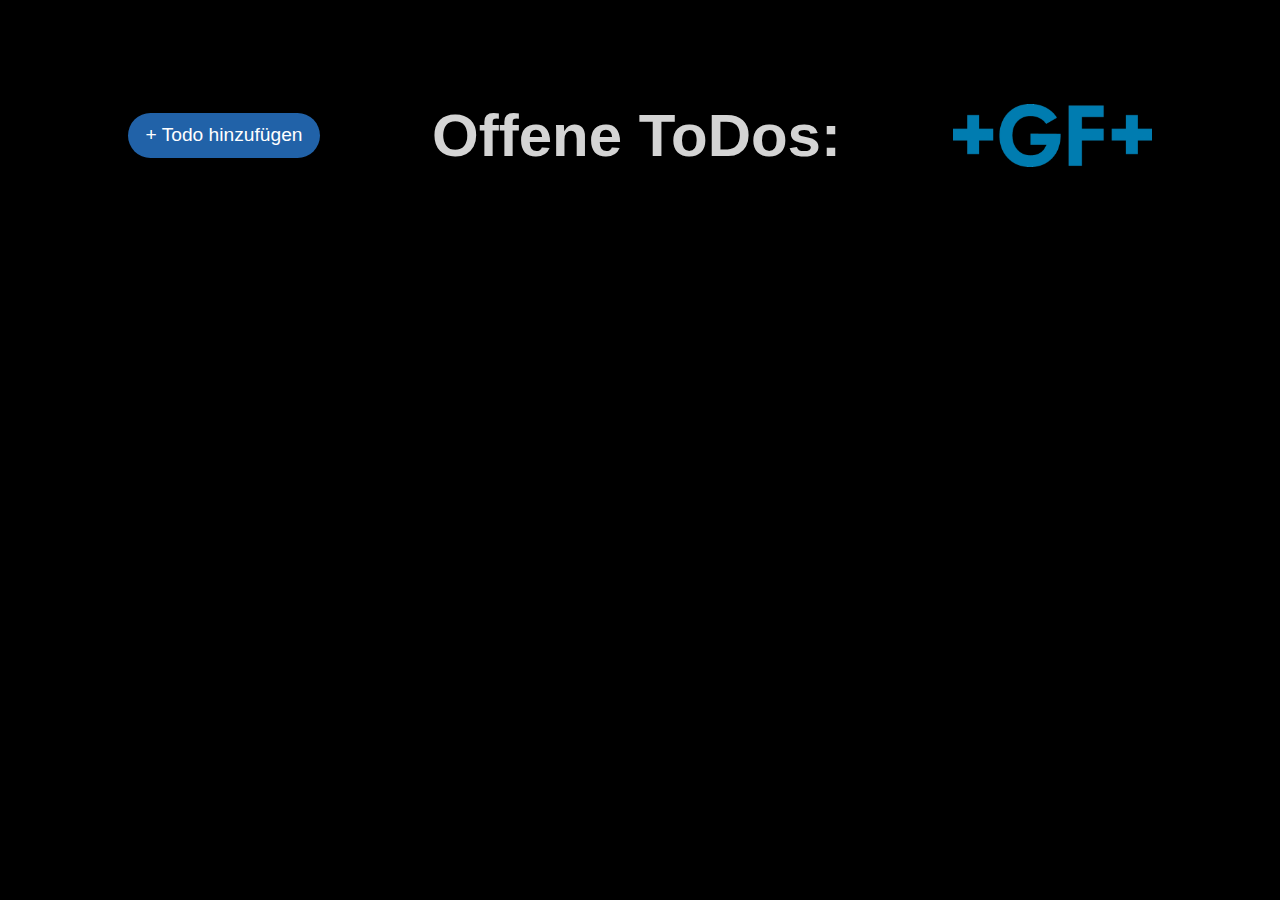
<file: index.html>
<!DOCTYPE html>
<html lang="de">
<head>
    <meta charset="UTF-8">
    <meta name="viewport" content="width=device-width, initial-scale=1.0">
    <link rel="stylesheet" href="style.css">
    <title>WS-Todo</title>
</head>
<body>
    <main id="index-site">
        <!-- * Titel -->
        <div id="titel-TodoList">
            <a href="newToDo.html" id="newItem-Btn">+ Todo hinzufügen</a> <!-- hinzufügen Button -->
            <h1>Offene ToDos:</h1> <!-- Titel -->
            <img id="logo" src="GF_Logo.png" alt="Georg Fischer Logo [ +GF+ ]"> <!-- Firmen Logo -->
        </div>
        <div id="todoContainer">
            <!-- ? Hier werden die dynamischen Todos aufgefürt -->
        </div> 
    </main>
    
    <script src="storage.js"></script>
    <script src="script.js"></script>
</body>
</html>
</file>
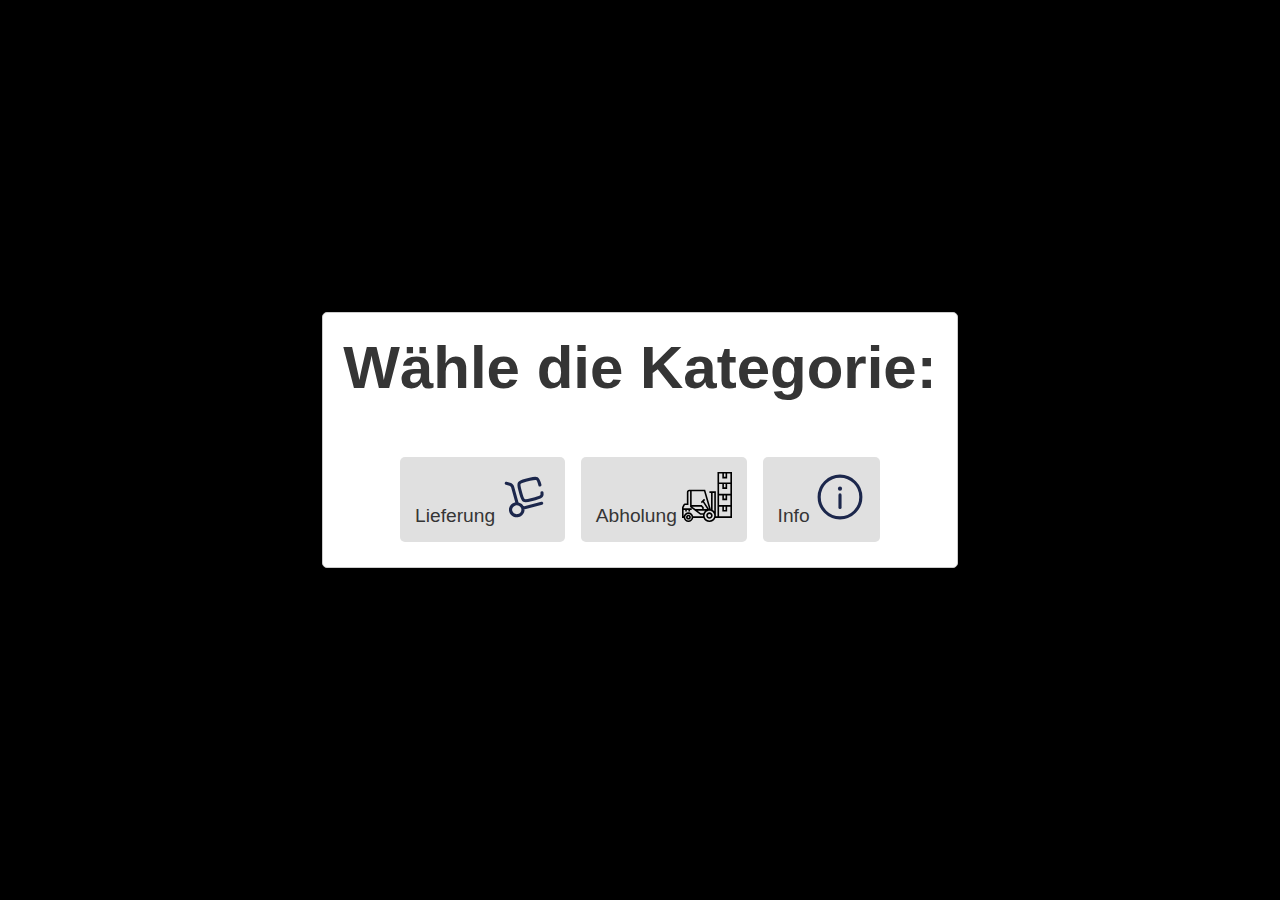
<file: newToDo.html>
<!DOCTYPE html>
<html lang="de">
<head>
    <meta charset="UTF-8">
    <meta name="viewport" content="width=device-width, initial-scale=1.0">
    <title>Neues To-Do</title>
    <link rel="stylesheet" href="style.css">
</head>
<body>
    <main id="newToDo-site">

        <div id="step-category" class="stepWrapper">
            <h1 class="titel">Wähle die Kategorie:</h1>
            <div class="table-container">
                <div class="box" data-value="Lieferung">
                    <span>Lieferung</span>
                    <img class="icon" src="icon_delivery.svg" alt="Lieferung">
                </div>
                <div class="box" data-value="Abholung">
                    <span>Abholung</span>
                    <img class="icon" src="icon_forklift.svg" alt="">
                </div>
                <div class="box" data-value="Info">
                    <span>Info</span>
                    <img class="icon" src="icon_info.svg" alt="">
                </div>
            </div>
        </div>

        <div id="step-object-lieferung" class="stepWrapper">
            <h1>Wähle ein Objekt:</h1>
            <div class="table-container">
                <div class="box" data-value="Palette">Palette</div>
                <div class="box" data-value="Rahmen">Rahmen</div>
                <div class="box" data-value="Palette mit Rahmen">Palette mit Rahmen</div>
                <div class="box" data-value="verbrauchsgut">Verbrauchsgut -></div>
            </div>
        </div>

        <div id="step-object-abholung" class="stepWrapper">
            <h1>Wähle ein Objekt:</h1>
            <div class="table-container">
                <div class="box" data-value="feriger Auftrag (Kisten)">feriger Auftrag (Kisten)</div>
                <div class="box" data-value="feriger Auftrag (Palette)">feriger Auftrag (Palette)</div>
                <div class="box" data-value="leere BitoBox">leere BitoBox</div>
                <div class="box" data-value="i Punkt">i Punkt</div>
            </div>
        </div>

        <div id="step-verbrauch" class="stepWrapper">
            <h1>Wähle ein Verbrauchsgut</h1>
            <div class="table-container">
                <div class="box" data-value="">Haushaltspapier</div>
                <div class="box" data-value="">Beutel</div>
                <div class="box" data-value="">Ettiketen</div>
                <div class="box" data-value="">Klebeband</div>
                <div class="box" data-value="">Folie</div>
            </div>
        </div>

        

        <!-- * ----------------------------------------------------------------- -->
        <!-- * -- Tisch Nummer -->
        <!-- * ----------------------------------------------------------------- -->
        <div id="step-tableNr" class="stepWrapper" style="display: none;">
            <h1 id="tableTitle" class="title">Von Tisch:</h1>
            <div id="tableNr-container">
                <div class="box" data-value="T3">T3</div>
                <div class="box" data-value="T4">T4</div>
                <div class="box" data-value="T6">T6</div>
                <div class="box" data-value="T7">T7</div>
                <div class="box" data-value="T8">T8</div>
                <div class="box" data-value="T9">T9</div>
                <div class="box" data-value="T10">T10</div>
                <div class="box" data-value="T11">T11</div>
                <div class="box" data-value="T12">T12</div>
                <div class="box" data-value="T13">T13</div>
                <div class="box" data-value="T14">T14</div>
                <div class="box" data-value="T18">T18</div>
                <div class="box" data-value="T19">T19</div>
                <div class="box" data-value="T20">T20</div>
                <div class="box" data-value="T21">T21</div>
                <div class="box" data-value="T23">T23</div>
                <div class="box" data-value="T25">T25</div>
                <div class="box" data-value="T27">T27</div>
                <div class="box" data-value="T28">T28</div>
                <div class="box" data-value="T29">T29</div>
                <div class="box" data-value="T30">T30</div>
                <div class="box" data-value="T31">T31</div>
                <div class="box" data-value="V71">V71</div>
                <div class="box" data-value="V73">V73</div>
                <div class="box" data-value="V75">V75</div>
                <div class="box" data-value="V7">V77</div>
                <div class="box" data-value="V79">V79</div>
                <div class="box" data-value="Lager">Lager</div>   
                <div class="box" data-value="QP">QP</div>
                <div class="box longLayout" data-value="Spedition">Spedition</div>
                <div class="box longLayout" data-value="Bearbeitung">Bearbeitung</div>
            </div>
        </div>


        <!-- * ----------------------------------------------------------------- -->
        <!-- * -- Info -->
        <!-- * ----------------------------------------------------------------- -->
        <div id="step-info" class="stepWrapper" style="display: none;">
            <h1>Zusätzliche Info:</h1>
            <input type="text" id="infoText" placeholder="Wichtige Notiz hier eingeben...">
            <button id="confirmInfo">Bestätigen</button>
        </div>
        

        <!-- * ----------------------------------------------------------------- -->
        <!-- * -- Zusammenfassung -->
        <!-- * ----------------------------------------------------------------- --> 
        <div id="summary" class="stepWrapper" style="display: none;">
            <h1>Zusammenfassung:</h1>
            <div id="summary-content"></div>
            <button id="saveTodo">Hinzufügen</button>
        </div>
    </main>

    <script src="storage.js"></script>
    <script src="script.js"></script>
</body>
</html>
</file>
<file: style.css>
/* Allgemeine Stile */
* {
    margin: 0;
    padding: 0;
}

body {
    width: 100vw;
    height: 100vh;

    display: grid;
    place-items: center;

    overflow: hidden;
    background-color: black;
}

main {
    width: 80%;
    height: 80%;

    font-size: 1.2em;
    font-family:Verdana, Geneva, Tahoma, sans-serif;

    /* background-color: gray; */
}

#index-site {
    color: rgb(212, 212, 212);
}

#newToDo-site {
    color: rgb(53, 53, 53);
    display: grid;
    place-items: center;
}

h1 {
    font-size: clamp(20px, 7vh, 60px);
}

a {
    text-decoration: none;
    color: white;
}

.pos-abs-center {
    transform: translate(50% 50%);
}

/* Titel */
#titel-TodoList {
    height: 10vh;

    display: flex;
    justify-content: space-between;
    align-items: center;

    position: relative;
}

.icon {
    max-width: 50px;
}

#logo {
    height: 70%;
}

#newItem-Btn {
    max-width: 220px;
    width: 15vw;
    max-height: 45px;
    height: 5vh;

    display: flex;
    justify-content: center;
    align-items: center;

    border-radius: 50px;
    background-color: #2162a8;    
}

#newItem-Btn:hover {
    background-color: #18497ed2;
}

/* Hauptcontainer */
.container {
    width: 80%;
    margin: auto;
    padding: 20px;
    background: white;
    box-shadow: 0px 0px 10px rgba(0, 0, 0, 0.1);
}

/* Step-Wrapper */
.stepWrapper {
    display: none; /* Alle Schritte sind standardmäßig ausgeblendet */
    flex-direction: column;
    justify-content: center;
    align-items: center;
    gap: 50px;
    padding: 20px;
    background-color: white;
    border: 1px solid #ccc;
    border-radius: 5px;
    margin-bottom: 20px;
}

/* Boxen für Auswahl */
.box {
    display: inline-block;
    padding: 15px;
    margin: 5px;
    background-color: #e0e0e0;
    cursor: pointer;
    border-radius: 5px;
}

.box:hover {
    background-color: #d0d0d0;
}

/* Verbrauchsgüter Fix */
#step-verbrauch {
    display: none; /* Schritt ist jetzt standardmäßig ausgeblendet */
}

.box[data-value="verbrauchsgut"] {
    opacity: 0.5;
    /* pointer-events: none; */
}

/* To-Do Liste */
#todoContainer {
    width: 100%;
    height: calc(100% - 10vh);
    display: flex;
    flex-direction: column;

    overflow: scroll;
    /* background-color: brown; */
}

#confirmInfo,
#saveTodo {
    padding: 10px 20px;
}

#infoText {
    width: 70%;
    height: 40px;
}







/* -------------------------------------INDEX--------------------------------------- */

.todo-item {
    background: #4f4f4f;
    padding: 10px;
    margin: 5px;
    border-left: 5px solid #007bff;

    display: grid;
    grid-template-columns: repeat(5, minmax(200px, 1fr)) 0.3fr;
    grid-template-rows: auto;
    align-items: center;
}

.todo-item span {
    margin-left: 20px;
}

.todo-item span:not(:last-of-type) {
    border-right: 2px solid rgb(100, 100, 100);
}

#todoContainer::-webkit-scrollbar {
    display: none;
}

.close-btn {
    height: 50px;
    aspect-ratio: 1/1;

    background: red;
    color: white;
    cursor: pointer;

    grid-column: 6 / 7;
}

.info span:last-of-type {
    grid-column: 2 / span 4;
}
</file>
